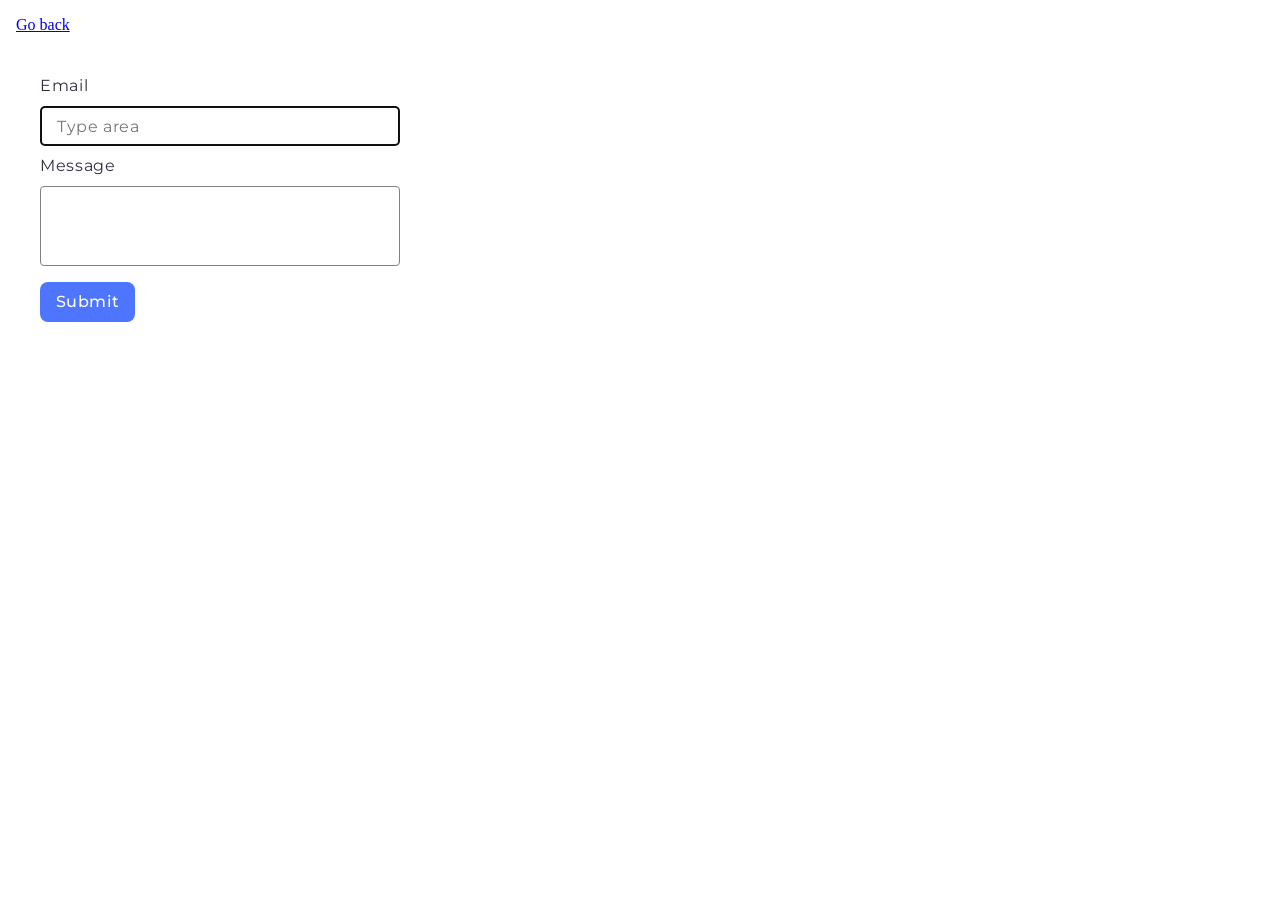
<file: src/2-form.html>
<!DOCTYPE html>
<html lang="en">
  <head>
    <meta charset="UTF-8" />
    <meta http-equiv="X-UA-Compatible" content="IE=edge" />
    <meta name="viewport" content="width=device-width, initial-scale=1.0" />
    <title>Form</title>
    <link rel="preconnect" href="https://fonts.googleapis.com" />
    <link rel="preconnect" href="https://fonts.gstatic.com" crossorigin />
    <link
      href="https://fonts.googleapis.com/css2?family=Montserrat:wght@100..900&display=swap"
      rel="stylesheet"
    />
    <link rel="stylesheet" href="./css/styles.css" />
  </head>
  <body>
    <p><a href="./index.html">Go back</a></p>

    <form class="feedback-form" autocomplete="off">
      <label>
        Email
        <input type="email" name="email" placeholder="Type area" autofocus />
      </label>
      <label>
        Message
        <textarea name="message" rows="8"></textarea>
      </label>
      <button type="submit">Submit</button>
    </form>

    <script src="./js/2-form.js" type="module" defer></script>
  </body>
</html>
</file>
<file: src/css/styles.css>
* {
  box-sizing: border-box;
}

body {
  margin: 16px;
}

ul {
  list-style: none;
  padding-left: 0;
}

img {
  display: block;
  max-width: 100%;
}

.gallery {
  padding: 48px;
  width: 1440px;
  max-width: 100%;

  display: flex;
  flex-wrap: wrap;
  justify-content: center;
  align-items: center;
  row-gap: 24px;
  column-gap: 24px;

  background-color: #fff;
}

.gallery-item {
  transition: transform 0.3s ease;
}

.gallery-item:hover {
  transform: scale(1.053, 1.04);
}
.gallery-image {
  width: 360px;
  height: 200px;
}

/* ===================  FORM  =================== */

form {
  display: flex;
  align-items: flex-start;
  justify-content: flex-start;
  flex-direction: column;

  border-radius: 8px;
  padding: 24px;
  width: 408px;

  background: #fff;
}

label {
  display: flex;
  align-items: flex-start;
  justify-content: flex-start;
  flex-direction: column;
  gap: 8px;

  font-family: 'Montserrat', sans-serif;
  font-weight: 400;
  font-size: 16px;
  line-height: 1.5;
  letter-spacing: 0.04em;
  color: #2e2f42;
}

input {
  border: 1px solid #808080;
  border-radius: 4px;
  width: 360px;
  height: 40px;

  padding: 8px 16px;
  margin-bottom: 8px;

  font-family: 'Montserrat', sans-serif;
  font-weight: 400;
  font-size: 16px;
  line-height: 1.5;
  letter-spacing: 0.04em;
  color: #2e2f42;
}

button {
  display: flex;
  align-items: center;
  justify-content: center;
  flex-direction: row;
  gap: 10px;

  border: none;
  border-radius: 8px;
  padding: 8px 16px;
  width: 95px;
  height: 40px;

  background: #4e75ff;

  font-family: 'Montserrat', sans-serif;
  font-weight: 500;
  font-size: 16px;
  line-height: 1.5;
  letter-spacing: 0.04em;
  color: #fff;
}

textarea {
  border: 1px solid #808080;
  border-radius: 4px;
  width: 360px;
  height: 80px;
  resize: none;

  padding: 8px 16px;
  margin-bottom: 16px;

  font-family: 'Montserrat', sans-serif;
  font-weight: 400;
  font-size: 16px;
  line-height: 1.5;
  letter-spacing: 0.04em;
  color: #2e2f42;
}

input:hover,
textarea:hover {
  border: 1px solid #000;
}

button:hover {
  background: #6c8cff;
}
</file>
